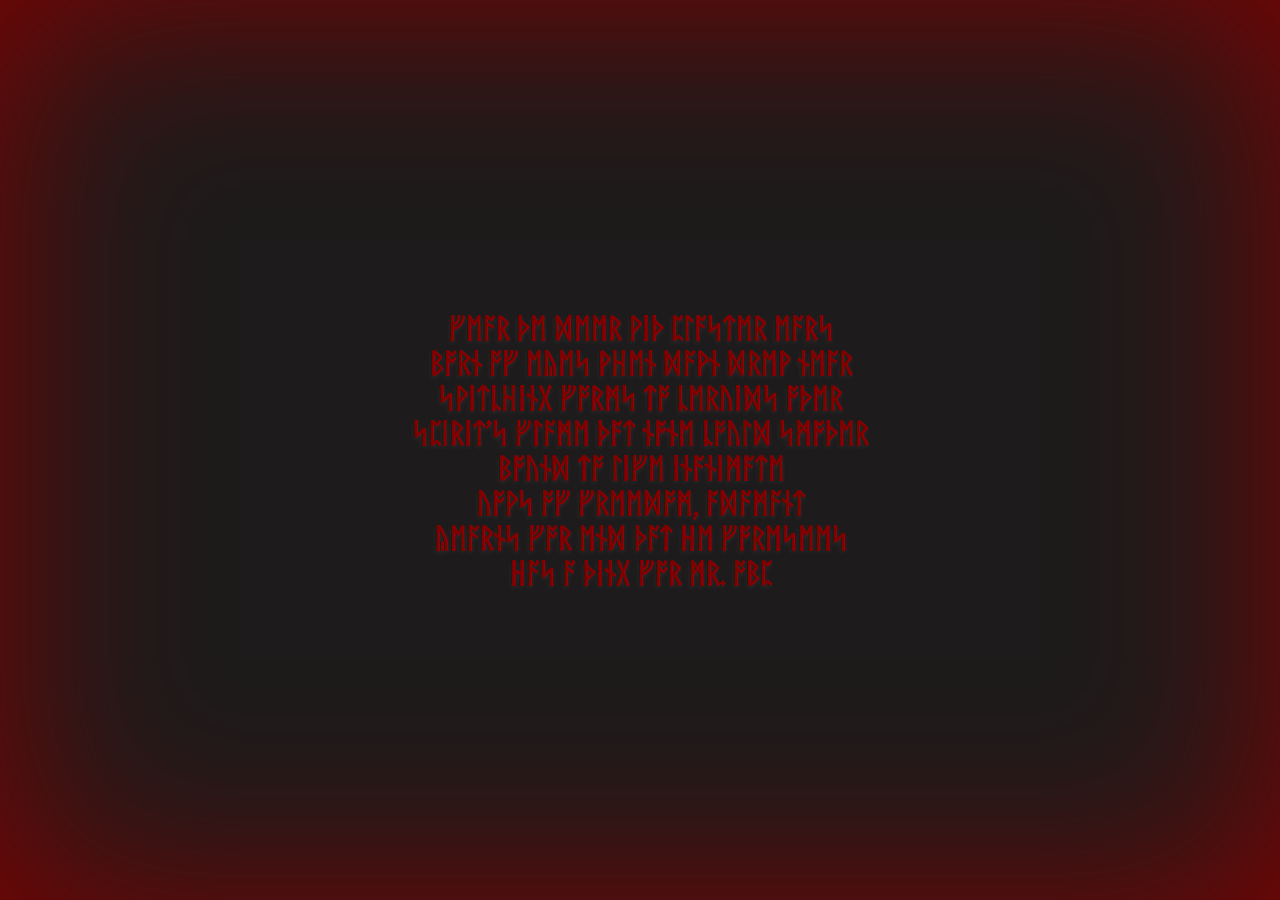
<file: ricky.html>
<!--
File: ricky.html
GUI Assignment: Creating Your First Web Page
Kathryn Merck, UMass Lowell Computer Science, kathryn_merck@student.uml.edu
Copyright (c) 2025 by Kathryn. All rights reserved. May be freely copied or
excerpted for educational purposes with credit to the author.
it's a long story - an inside joke that has taken a life of its own
this page is more silly and self indulgent, not what I would do for a professional site
-->

<!DOCTYPE html>
<html lang="en">
    <head>
        <meta charset="utf-8">
        <title>RICKY</title>
        <link rel="stylesheet" href="css/ricky.css">
    </head>
    <body>
        <div id="bodyContainer">
        <div id="runeContainer">
        <p class="runes">
            <span class="feh">&#x16A0;</span><span class="eh">&#x16D6;</span><span class="ac">&#x16AA;</span><span class="rada">&#x16B1;</span> <span class="thorn">&#x16A6;</span><span class="eh">&#x16D6;</span> <span class="daeg">&#x16DE;</span><span class="eh">&#x16D6;</span><span class="eh">&#x16D6;</span><span class="rada">&#x16B1;</span> <span class="wyn">&#x16B9;</span><span class="is">&#x16C1;</span><span class="thorn">&#x16A6;</span> <span class="peord">&#x16C8;</span><span class="lagu">&#x16DA;</span><span class="ac">&#x16AA;</span><span class="sygil">&#x16CB;</span><span class="ti">&#x16CF;</span><span class="eh">&#x16D6;</span><span class="rada">&#x16B1;</span> <span class="eh">&#x16D6;</span><span class="ac">&#x16AA;</span><span class="rada">&#x16B1;</span><span class="sygil">&#x16CB;</span> <br>
<span class="berc">&#x16D2;</span><span class="os">&#x16A9;</span><span class="rada">&#x16B1;</span><span class="naed">&#x16BE;</span> <span class="os">&#x16A9;</span><span class="feh">&#x16A0;</span> <span class="eh">&#x16D6;</span><span class="yr">&#x16A3;</span><span class="eh">&#x16D6;</span><span class="sygil">&#x16CB;</span> <span class="wyn">&#x16B9;</span><span class="haegil">&#x16BA;</span><span class="eh">&#x16D6;</span><span class="naed">&#x16BE;</span> <span class="daeg">&#x16DE;</span><span class="ac">&#x16AA;</span><span class="wyn">&#x16B9;</span><span class="naed">&#x16BE;</span> <span class="daeg">&#x16DE;</span><span class="rada">&#x16B1;</span><span class="eh">&#x16D6;</span><span class="wyn">&#x16B9;</span> <span class="naed">&#x16BE;</span><span class="eh">&#x16D6;</span><span class="ac">&#x16AA;</span><span class="rada">&#x16B1;</span><br>
<span class="sygil">&#x16CB;</span><span class="wyn">&#x16B9;</span><span class="is">&#x16C1;</span><span class="ti">&#x16CF;</span><span class="cen">&#x16B3;</span><span class="haegil">&#x16BA;</span><span class="is">&#x16C1;</span><span class="naed">&#x16BE;</span><span class="geofu">&#x16B7;</span> <span class="feh">&#x16A0;</span><span class="os">&#x16A9;</span><span class="rada">&#x16B1;</span><span class="mon">&#x16D7;</span><span class="sygil">&#x16CB;</span> <span class="ti">&#x16CF;</span><span class="os">&#x16A9;</span> <span class="cen">&#x16B3;</span><span class="eh">&#x16D6;</span><span class="rada">&#x16B1;</span><span class="urv">&#x16A2;</span><span class="is">&#x16C1;</span><span class="daeg">&#x16DE;</span><span class="sygil">&#x16CB;</span> <span class="os">&#x16A9;</span><span class="thorn">&#x16A6;</span><span class="eh">&#x16D6;</span><span class="rada">&#x16B1;</span><br>
<span class="sygil">&#x16CB;</span><span class="peord">&#x16C8;</span><span class="is">&#x16C1;</span><span class="rada">&#x16B1;</span><span class="is">&#x16C1;</span><span class="ti">&#x16CF;</span>&#x2019;<span class="sygil">&#x16CB;</span> <span class="feh">&#x16A0;</span><span class="lagu">&#x16DA;</span><span class="ac">&#x16AA;</span><span class="mon">&#x16D7;</span><span class="eh">&#x16D6;</span> <span class="thorn">&#x16A6;</span><span class="ac">&#x16AA;</span><span class="ti">&#x16CF;</span> <span class="naed">&#x16BE;</span><span class="os">&#x16A9;</span><span class="naed">&#x16BE;</span><span class="eh">&#x16D6;</span> <span class="cen">&#x16B3;</span><span class="os">&#x16A9;</span><span class="ur">&#x16A2;</span><span class="lagu">&#x16DA;</span><span class="daeg">&#x16DE;</span> <span class="sygil">&#x16CB;</span><span class="mon">&#x16D7;</span><span class="os">&#x16A9;</span><span class="thorn">&#x16A6;</span><span class="eh">&#x16D6;</span><span class="rada">&#x16B1;</span><br> 
<span class="berc">&#x16D2;</span><span class="os">&#x16A9;</span><span class="ur">&#x16A2;</span><span class="naed">&#x16BE;</span><span class="daeg">&#x16DE;</span> <span class="ti">&#x16CF;</span><span class="os">&#x16A9;</span> <span class="lagu">&#x16DA;</span><span class="is">&#x16C1;</span><span class="feh">&#x16A0;</span><span class="eh">&#x16D6;</span> <span class="is">&#x16C1;</span><span class="naed">&#x16BE;</span><span class="ac">&#x16AA;</span><span class="naed">&#x16BE;</span><span class="is">&#x16C1;</span><span class="mon">&#x16D7;</span><span class="ac">&#x16AA;</span><span class="ti">&#x16CF;</span><span class="eh">&#x16D6;</span> <br>
<span class="urv">&#x16A2;</span><span class="os">&#x16A9;</span><span class="wyn">&#x16B9;</span><span class="sygil">&#x16CB;</span> <span class="os">&#x16A9;</span><span class="feh">&#x16A0;</span> <span class="feh">&#x16A0;</span><span class="rada">&#x16B1;</span><span class="eh">&#x16D6;</span><span class="eh">&#x16D6;</span><span class="daeg">&#x16DE;</span><span class="os">&#x16A9;</span><span class="mon">&#x16D7;</span>, <span class="ac">&#x16AA;</span><span class="daeg">&#x16DE;</span><span class="ac">&#x16AA;</span><span class="mon">&#x16D7;</span><span class="ac">&#x16AA;</span><span class="naed">&#x16BE;</span><span class="ti">&#x16CF;</span> <br>
<span class="yr">&#x16A3;</span><span class="eh">&#x16D6;</span><span class="ac">&#x16AA;</span><span class="rada">&#x16B1;</span><span class="naed">&#x16BE;</span><span class="sygil">&#x16CB;</span> <span class="feh">&#x16A0;</span><span class="os">&#x16A9;</span><span class="rada">&#x16B1;</span> <span class="eh">&#x16D6;</span><span class="naed">&#x16BE;</span><span class="daeg">&#x16DE;</span> <span class="thorn">&#x16A6;</span><span class="ac">&#x16AA;</span><span class="ti">&#x16CF;</span> <span class="haegil">&#x16BA;</span><span class="eh">&#x16D6;</span> <span class="feh">&#x16A0;</span><span class="os">&#x16A9;</span><span class="rada">&#x16B1;</span><span class="eh">&#x16D6;</span><span class="sygil">&#x16CB;</span><span class="eh">&#x16D6;</span><span class="eh">&#x16D6;</span><span class="sygil">&#x16CB;</span> <br>
<span class="haegil">&#x16BA;</span><span class="ac">&#x16AA;</span><span class="sygil">&#x16CB;</span> <span class="ac">&#x16AA;</span> <span class="thorn">&#x16A6;</span><span class="is">&#x16C1;</span><span class="naed">&#x16BE;</span><span class="geofu">&#x16B7;</span> <span class="feh">&#x16A0;</span><span class="os">&#x16A9;</span><span class="rada">&#x16B1;</span> <span class="mon">&#x16D7;</span><span class="rada">&#x16B1;</span>. <span class="os">&#x16A9;</span><span class="berc">&#x16D2;</span><span class="peord">&#x16C8;</span>
        </p>
        <div id="instaLink">
            <a onclick="doubleOpen('index.html', 'https\://www.instagram.com/ricky_the_deer/')" id="instaA"></a>
        </div>
        </div>
        <script src="scripts/ricky.js"></script>
        </div>
    </body>
</html>
</file>
<file: css/ricky.css>
/* File: Ricky.css
GUI Assignment: Creating Your First Web Page
Kathryn Merck, UMass Lowell Computer Science, kathryn_merck@student.uml.edu
Copyright (c) 2025 by Kathryn. All rights reserved. May be freely copied or
excerpted for educational purposes with credit to the author.
updated 9/10/25
complicated styles for the unecessary ricky page */

/* got the idea of using @property from https://stackoverflow.com/questions/50661638/css-animate-custom-properties-variables*/
@property --borderBlur {
    syntax: "<color>";
    inherits: true;
    initial-value: maroon;
}
@property --gradA {
    syntax: "<color>";
    inherits: true;
    initial-value: rgba(35, 126, 194, 1);
}
@property --gradB {
    syntax: "<color>";
    inherits: true;
    initial-value: rgba(0, 115, 3, 0.376);
}
@property --gradC {
    syntax: "<color>";
    inherits: true;
    initial-value: rgba(20, 143, 0, 1);
}
@property --gradD {
    syntax: "<color>";
    inherits: true;
    initial-value: rgba(95, 0, 255, 0.533);
}


@keyframes gradA {
    from{--gradA: rgba(35, 126, 194, 1);}
    to{--gradA: rgba(35, 126, 194, 0);}
}

@keyframes gradB {
    from{--gradB: rgba(0, 115, 3, 0.376);}
    to{--gradB: rgba(0, 115, 3, 0);}
}

@keyframes gradC {
    from{--gradC: rgba(20, 143, 0, 1);}
    to{--gradC: rgba(20, 143, 0, 0);}
}

@keyframes gradD {
    from{--gradD: rgba(95, 0, 255, 0.533);}
    to{--gradD: rgba(95, 0, 255, 0);}
}


/*learned how to do this from https://stackoverflow.com/questions/12144000/using-custom-fonts-using-css*/
@font-face {
    font-family: 'norse'; 
    src: url(../fonts/NorseBold-2Kge.otf);
}

html {
    padding: 0;
    height: 100%;
    width: 100%;
}

body {
    margin: 0;
    padding: 0;
    height: 100%;
    background-color: black;
}

#bodyContainer {
    width: 100%;
    height: 100%;
    margin: 0;
    padding: 0;
    background-color: rgb(29, 27, 27);
    box-shadow: 0px 0px 200px var(--borderBlur) inset;
    transition: box-shadow 3s 6s, background-color 3s 6s;
}

#runeContainer {
    display: flex;
    justify-content: center;
    align-items: center;
    text-align: center;
    height: 100%;
    width: 100%;
}

.runes {
    font-size: 2.2em;
    font-family: 'norse', serif;
    color: maroon;
    text-shadow: 0px 2px 5px #a9a9a920;
    cursor: default;
    position: absolute;
    transition: opacity 3s 3s, text-shadow 6s, transform 1ms 6s, color 6s;
    opacity: 100%;
}

#instaLink {
    position: absolute;
    z-index: -1;
    opacity: 0%;
    width: 30vw;
    height: 30vw;
    transition: opacity 3s 6s, transform 1s;
    outline-offset: -9px;
    overflow: hidden;
    border-radius: 10%;
    -webkit-mask-image: url("https://raw.githubusercontent.com/KathrynMerck/KathrynMerck.github.io/refs/heads/main/images/insta.svg");
    mask-image: url("https://raw.githubusercontent.com/KathrynMerck/KathrynMerck.github.io/refs/heads/main/images/insta.svg");
    mask-size: contain;
    mask-mode: alpha;
}

#instaLink:hover {
    z-index: 3;
    transform: scale(1.1);
    box-shadow: var(--gradA);
    cursor: pointer;
}

.runeHover:hover {
    background-color: #7fffd442;
    cursor: url(../images/decode.cur), auto;
}
#instaA {
    display: block;
    margin: 0;
    padding: 0;
    width: 100%;
    height: 100%;background-color: aquamarine;
    background-image: radial-gradient(100% 100% at 20% 15%, var(--gradA), transparent),
                        radial-gradient(80% 80% at 75% 20%, var(--gradB), transparent),
                        radial-gradient(100% 100% at 66% 90%, var(--gradC), transparent),
                        radial-gradient(85% 85% at 50% 80%, var(--gradD), transparent);
    animation: gradA 5s ease-in-out -2s infinite alternate, 
               gradB 3s ease-in-out -1s infinite alternate, 
               gradC 7s ease-in-out -3s infinite alternate, 
               gradD 4s ease-in-out -5s infinite alternate;
}

#SVGWrapper {
    height: 0;
    width: 0;
    overflow: hidden;
}
</file>
